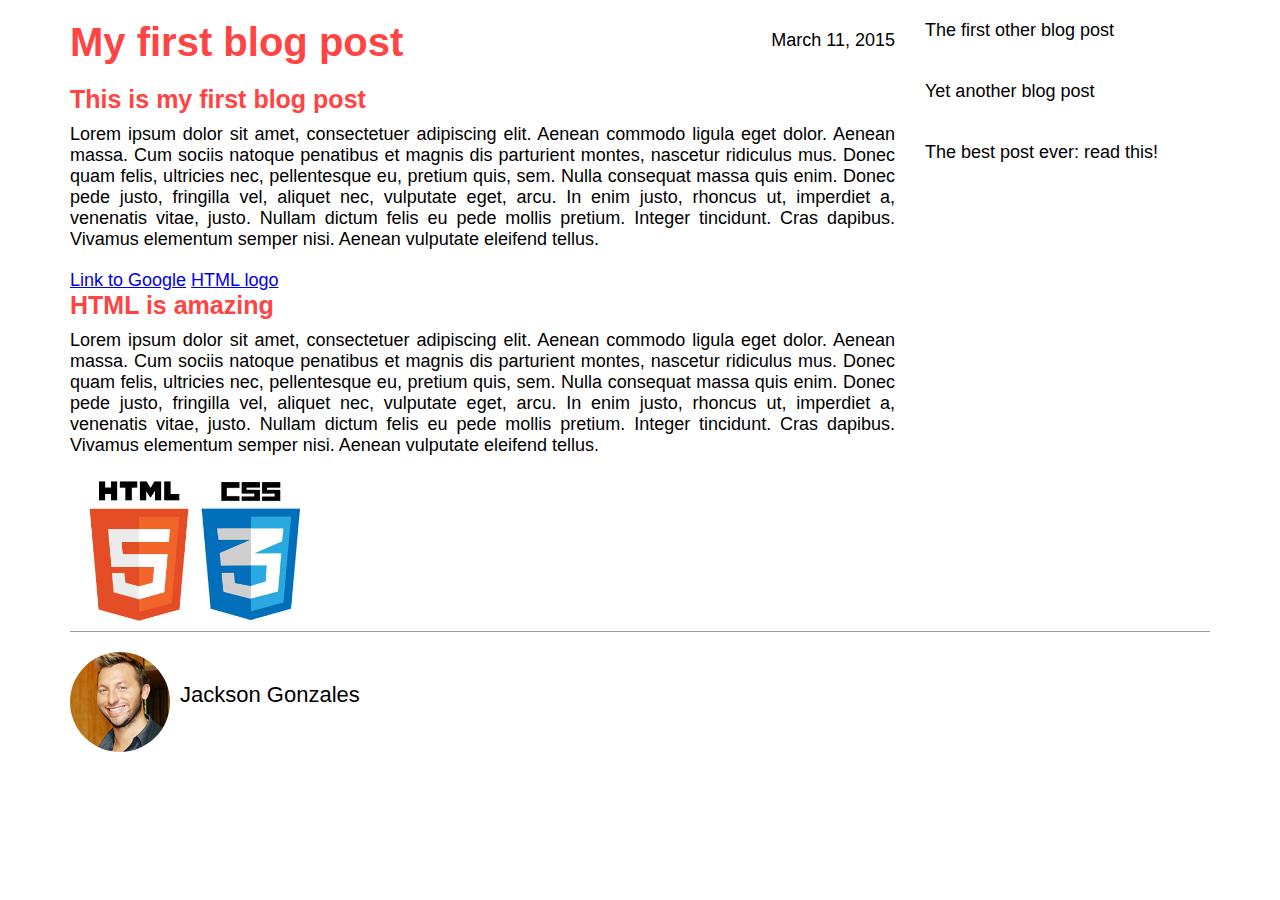
<file: blog-post/index.html>
<!DOCTYPE html>
<html>

<head>
	<title>My first blog post</title>
	<link rel="stylesheet" type="text/css" href="style.css">
</head>

<body>
	<div class="container">
		<div class="blog-post">
			<h1>My first blog post</h1>
			<p class="date">March 11, 2015</p>
			<h2>This is my first blog post</h2>
			<p class="main-text">
				Lorem ipsum dolor sit amet, consectetuer adipiscing elit. Aenean commodo ligula eget dolor. Aenean massa. Cum sociis natoque penatibus et magnis dis parturient montes, nascetur ridiculus mus. Donec quam felis, ultricies nec, pellentesque eu, pretium quis, sem. Nulla consequat massa quis enim. Donec pede justo, fringilla vel, aliquet nec, vulputate eget, arcu. In enim justo, rhoncus ut, imperdiet a, venenatis vitae, justo. Nullam dictum felis eu pede mollis pretium. Integer tincidunt. Cras dapibus. Vivamus elementum semper nisi. Aenean vulputate eleifend tellus.</p>


			<a href="https://www.google.com" target="_blank">Link to Google</a>
			<a href="logo.jpg" target="_blank">HTML logo</a>

			<h2>HTML is amazing</h2>
			<p class="main-text">Lorem ipsum dolor sit amet, consectetuer adipiscing elit. Aenean commodo ligula eget dolor. Aenean massa. Cum sociis natoque penatibus et magnis dis parturient montes, nascetur ridiculus mus. Donec quam felis, ultricies nec, pellentesque eu, pretium quis, sem. Nulla consequat massa quis enim. Donec pede justo, fringilla vel, aliquet nec, vulputate eget, arcu. In enim justo, rhoncus ut, imperdiet a, venenatis vitae, justo. Nullam dictum felis eu pede mollis pretium. Integer tincidunt. Cras dapibus. Vivamus elementum semper nisi. Aenean vulputate eleifend tellus.</p>
			<img src="logo.jpg" alt="The HTML5 logo">
		</div>
		<div class="other-posts">
			<div class="other">The first other blog post</div>
			<div class="other">Yet another blog post</div>
			<div class="other">The best post ever: read this!</div>
		</div>
		<div class="clearfix"></div>
		<div class="author-box">
			<img src="author.jpg" alt="Author photo">
			<p class="author-text">Jackson Gonzales</p>
		</div>
	</div>
</body>

</html>
</file>
<file: blog-post/style.css>
* {
	margin: 0;
	padding: 0;
	box-sizing: border-box;
}

body {
	font-family: 'Helvetica Neue', sans-serif;
	font-size: 18px;
}

.clearfix:after {
	content: '';
	display: table;
	clear: both;
}

h1,
h2 {
	color: #ff4444;
}

h1 {
	font-size: 40px;
	margin-bottom: 20px;
}

h2 {
	font-size: 25px;
	margin-bottom: 10px;
}

.main-text {
	text-align: justify;
	margin-bottom: 20px;
}

.author-text {
	font-size: 22px;
	float: left;
	margin-top: 30px;
	margin-left: 10px;
}

.container {
	width: 1140px;
	margin: 20px auto 0;
}

.blog-post {
	width: 75%;
	float: left;
	padding-right: 30px;
	position: relative;
}

.other-posts {
	width: 25%;
	float: left;
}

.author-box {
	padding-top: 20px;
	border-top: 1px solid #9a9a9a;
}

.other {
	margin-bottom: 40px;
}

.author-box img {
	height: 100px;
	width: 100px;
	border-radius: 50%;
	float: left;
}

.blog-post img {
	height: 150px;
	width: auto;
}

.date {
	position: absolute;
	top: 10px;
	right: 30px;
}
</file>
